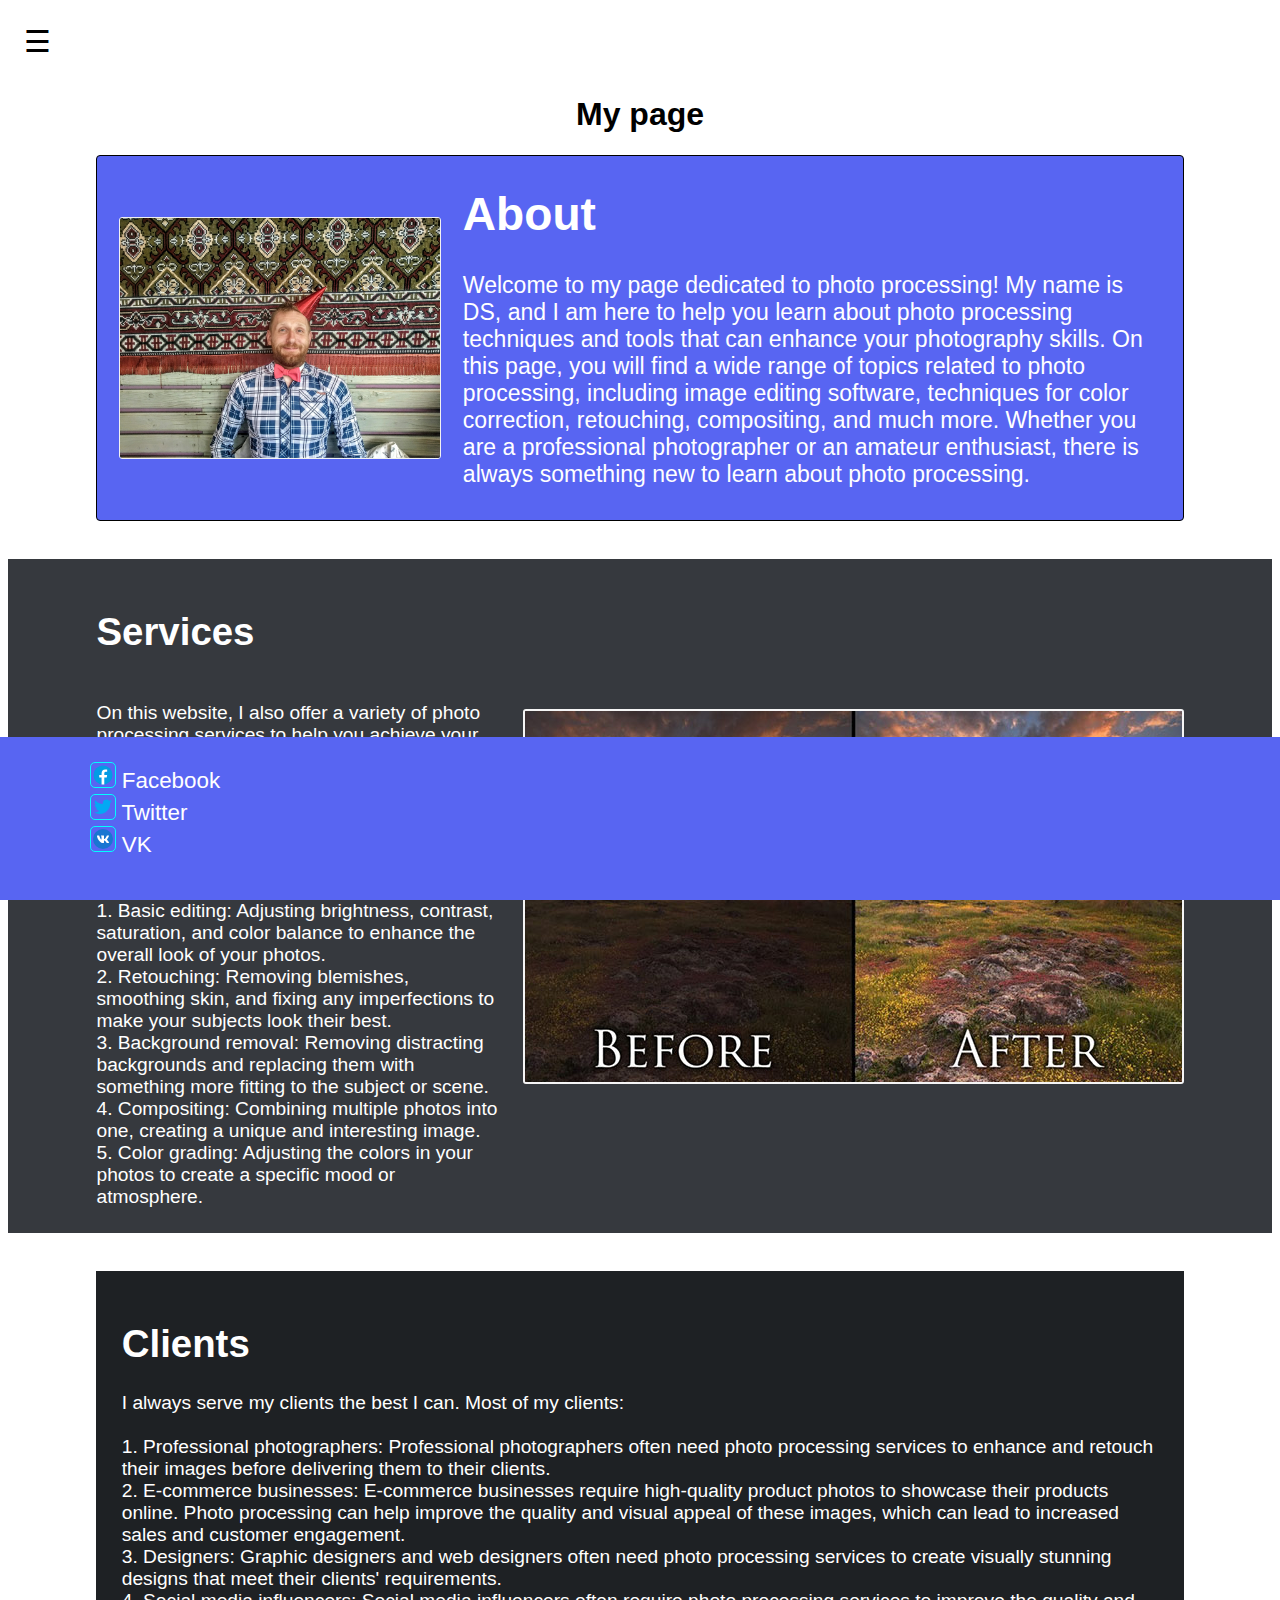
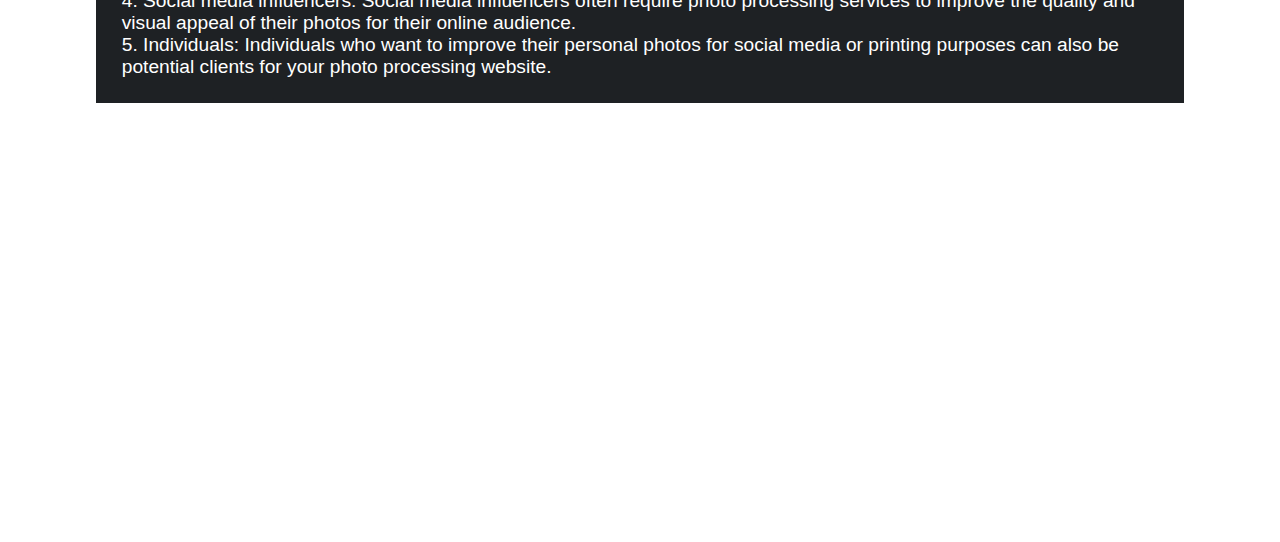
<file: html/index.html>
<!DOCTYPE html>
<html>
<head>
<meta name="viewport" content="width=device-width, initial-scale=1">
  <title>Midterm page DS</title>
  <link rel="stylesheet" href="styles.css">
</head>
<body>
<div id="main">
  <span style="font-size:30px;cursor:pointer" onclick="openNav()">&#9776;</span>
</div>

<div id="mySidenav" class="sidenav">
  <a href="javascript:void(0)" class="closebtn" onclick="closeNav()">&times;</a>
      <a href="#section1">About</a>
      <a href="#section2">Services</a>
      <a href="#section3">Clients</a>
      <a href="pages/notindex.html">My contacts</a>
</div>

<div class="footer">
                  <img src="images/faceb.svg" width="24" height="24">  <a href="https://www.facebook.com">Facebook</a> <br>
                  <img src="images/twit.svg" width="24" height="24">  <a href="https://www.twitter.com">Twitter  </a> <br>
                  <img src="images/vk.svg" width="24" height="24">  <a href="https://www.vk.com">VK</a>

</div>
<h1 class="central">My page</h1>

<div class="maincontent">
  <img src="images/05-copy.jpg">
  <div class="textbox">
  <h1 id="section1">About</h1> Welcome to my page dedicated to photo processing! My name is DS, and I am here to help you learn about photo processing techniques and tools that can enhance your photography skills.
  On this page, you will find a wide range of topics related to photo processing, including image editing software, techniques for color correction, retouching, compositing, and much more. Whether you are a professional photographer or an amateur enthusiast, there is always something new to learn about photo processing.
  </div>
</div>

<div class="container2"><div class="text1"><h1 id="section2">Services</h1><br>
On this website, I also offer a variety of photo processing services to help you achieve your desired results. Whether you're looking for basic editing services or more advanced retouching and manipulation, I've got you covered.
<br><br>
Some of the services I offer include:
<br><br>
1. Basic editing: Adjusting brightness, contrast, saturation, and color balance to enhance the overall look of your photos.
<br>
2. Retouching: Removing blemishes, smoothing skin, and fixing any imperfections to make your subjects look their best.
<br>
3. Background removal: Removing distracting backgrounds and replacing them with something more fitting to the subject or scene.
<br>
4. Compositing: Combining multiple photos into one, creating a unique and interesting image.
<br>
5. Color grading: Adjusting the colors in your photos to create a specific mood or atmosphere.
</div>
<img src="images/01.jpg">
</div>

<div class="container3"><h1 id="section3">Clients</h1>
I always serve my clients the best I can. Most of my clients:
<br><br>
1. Professional photographers: Professional photographers often need photo processing services to enhance and retouch their images before delivering them to their clients.
<br>
2. E-commerce businesses: E-commerce businesses require high-quality product photos to showcase their products online. Photo processing can help improve the quality and visual appeal of these images, which can lead to increased sales and customer engagement.
<br>
3. Designers: Graphic designers and web designers often need photo processing services to create visually stunning designs that meet their clients' requirements.
<br>
4. Social media influencers: Social media influencers often require photo processing services to improve the quality and visual appeal of their photos for their online audience.
<br>
5. Individuals: Individuals who want to improve their personal photos for social media or printing purposes can also be potential clients for your photo processing website.
</div>

<script src="scripts.js"></script>
</body>
</html>
</file>
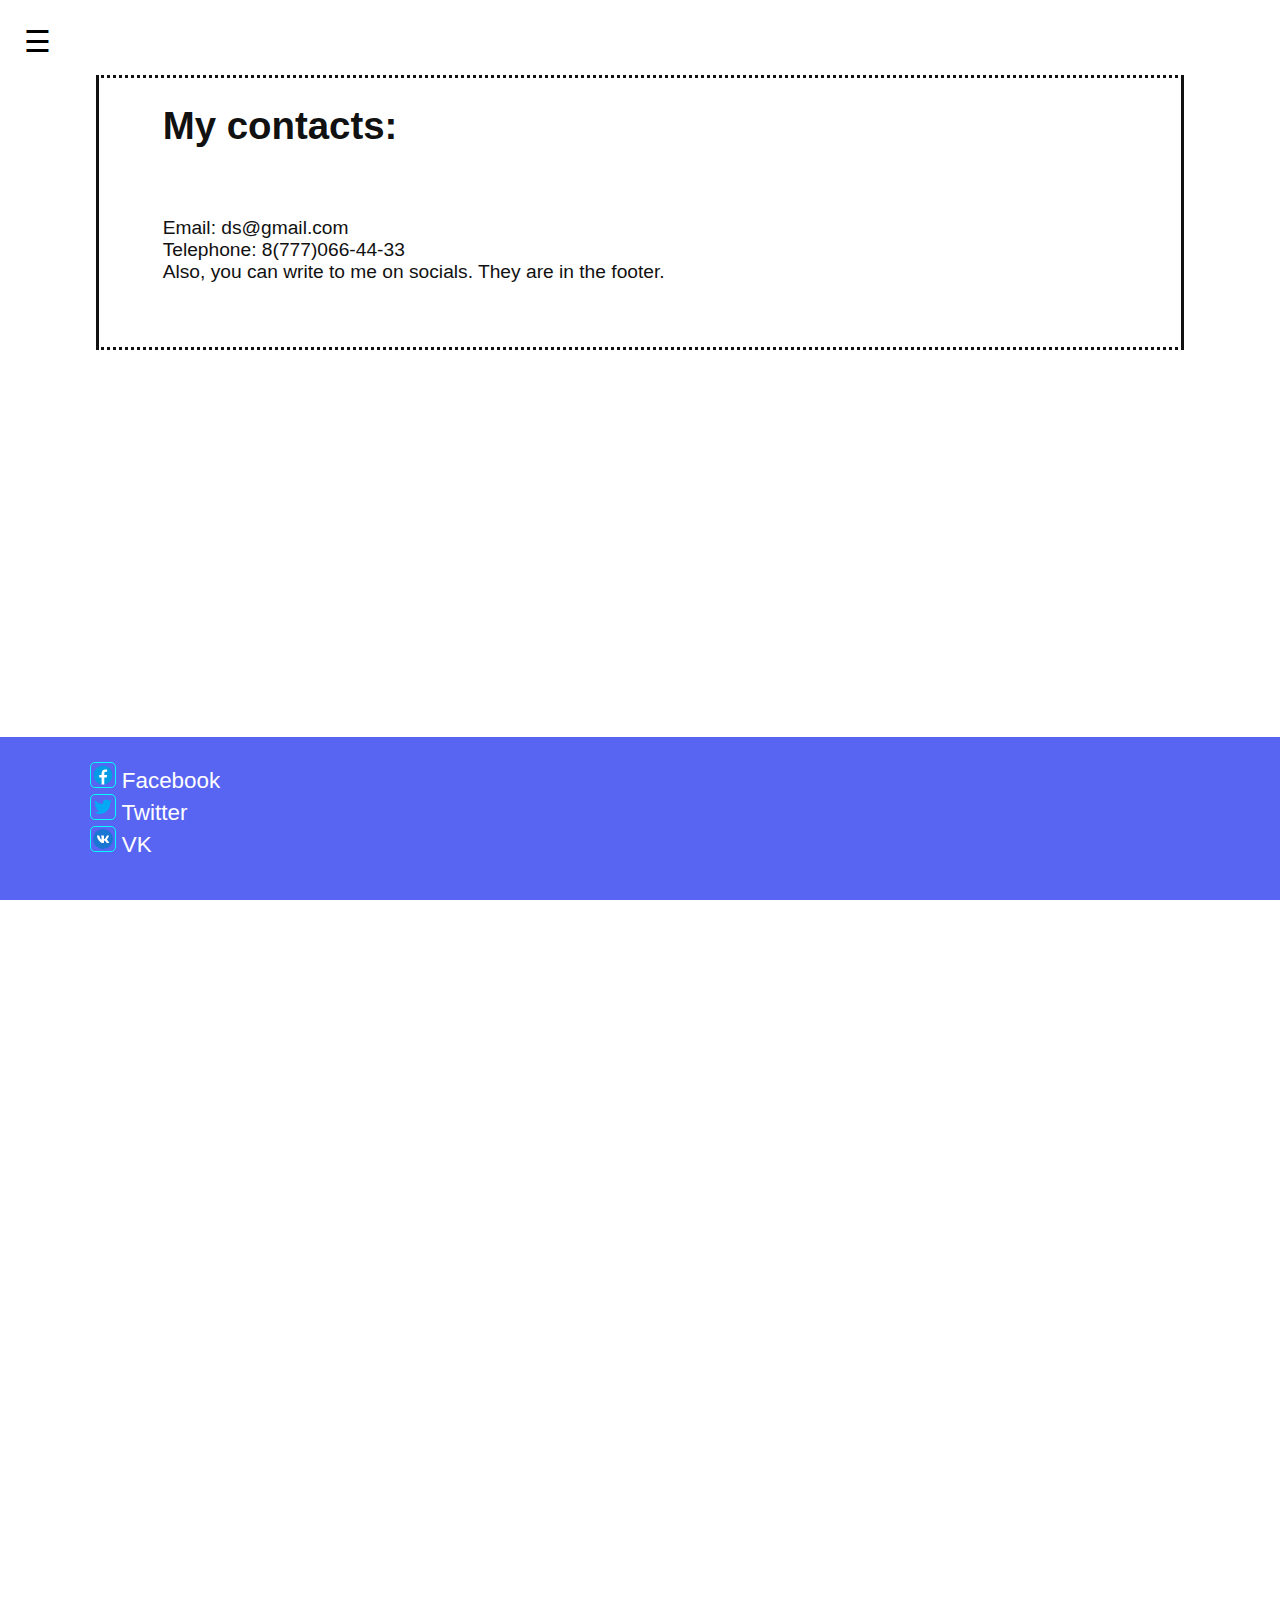
<file: html/pages/notindex.html>
<!DOCTYPE html>
<html>
<head>
<meta name="viewport" content="width=device-width, initial-scale=1">
  <title>Midterm page DS</title>
  <link rel="stylesheet" href="../styles.css">
</head>
<body>
<div id="main">
  <span style="font-size:30px;cursor:pointer" onclick="openNav()">&#9776;</span>
</div>


<div id="mySidenav" class="sidenav">
  <a href="javascript:void(0)" class="closebtn" onclick="closeNav()">&times;</a>
      <a href="../index.html">Home page</a>
</div>

<div class="footer">
                  <img src="../images/faceb.svg" width="24" height="24">  <a href="https://www.facebook.com">Facebook</a> <br>
                  <img src="../images/twit.svg" width="24" height="24">  <a href="https://www.twitter.com">Twitter  </a> <br>
                  <img src="../images/vk.svg" width="24" height="24">  <a href="https://www.vk.com">VK</a>

</div>

<div class="brdr">
<h1>My contacts:</h1>
<br><br>
Email: ds@gmail.com
<br>
Telephone: 8(777)066-44-33
<br>
Also, you can write to me on socials. They are in the footer.
</div>

<script src="../scripts.js"></script>
</body>
</html>
</file>
<file: html/styles.css>
body {
  font-family: "Trebuchet MS", Helvetica, sans-serif;
}

.central {
  text-align: center;
  font-size: 2em;
}

.sidenav {
  height: 100%;
  width: 0;
  position: fixed;
  z-index: 1;
  top: 0;
  left: 0;
  background-color: #111;
  overflow-x: hidden;
  transition: 0.5s;
  padding-top: 45px;
  margin-right: 10px;
}

.sidenav a {
  padding: 8px 8px 8px 16px;
  text-decoration: none;
  font-size: 1.7em;
  color: #818181;
  display: block;
  transition: 0.3s;
}

.sidenav a:hover {
  background-color: #f1f1f1;
  color: black;
    border-style: solid;
  border-color: white;
  border-width: 20 px 1px;
  border-radius: 3px;
  margin-right: 10%;
  margin-left: 10%;
  font-size: 2em;
}

.sidenav .closebtn {
  position: absolute;
  top: 0;
  right: 1%;
  font-size: 2em;
  margin-left: 30%;
}

.footer {
  display: inline-block;
  background-color: #5865F2;
  font-size: 1.4em;
  color: white;
  position: fixed;
  left: 0;
  bottom: 0;
  width: 100%;
  height: 5em;
  text-align: left;
  padding-left: 7%;
  padding-top: 2%;
  padding-bottom: 2%;
  text-decoration: none;
}

.footer a:link {
  text-decoration: none;
  color: white;
}

.footer a:visited { text-decoration: none; color:white; }
.footer a:hover { text-decoration: none; color:white; }
.footer a:focus { text-decoration: none; color:white; }
.footer a:hover, a:active { text-decoration: none; color:white }

.footer img{
  border: 1px aqua solid;
  border-radius: 5px;
}

.maincontent {
  display: flex;
  justify-content: center;
  align-items: center;
  background-color: #5865F2;
  border: 1px black solid;
  border-radius: 4px;
  font-size: 1.2em;
  color: white;
  margin-right: 7%;
  margin-left: 7%;
}


.maincontent img{
  width: 50%;
  height: 50%;
  float: left;
  max-width: 320px;
 border: 1px #f1f1f1 solid;
 border-radius: 3px;
 margin-right: 2%;
 margin-left: 2%;
 margin-top: 2%;
 margin-bottom: 2%;
}

.textbox {
  margin-right: 2%;
  padding-bottom: 3%;
  font-size: 1.2em;
}

.container2 {
  display: flex;
  justify-content: center;
  align-items: center;
  background-color: #36393e;
  font-size: 1.2em;
  color: white;
  margin-top: 3%;
  padding-right: 7%;
  padding-left: 7%;
  padding-top: 2%;
  padding-bottom: 2%;
}

.text1 {
  float: left;
  padding-right: 2%;
}

.container2 img{
  float: right;
  height: 100%;
  border: 2px whitesmoke solid;
  border-radius: 3px;
}

.container3 {
  background-color: #1e2124;
  font-size: 1.2em;
  color: white;
  margin-top: 3%;
  margin-right: 7%;
  margin-left: 7%;
  padding-left: 2%;
  padding-right: 2%;
  padding-top: 2%;
  padding-bottom: 2%;
  margin-bottom: 3%;
}

.brdr {
  border-style: dotted solid;
  border-color: #111;
  font-size: 1.2em;
  margin-right: 7%;
  margin-left: 7%;
  color: #111;
  padding-left: 5%;
  padding-bottom: 5%;
}

#main {
  transition: margin-left .5s;
  padding: 16px;
}

@media screen and (max-height: 450px) {
  .sidenav {padding-top: 15%;}
  .sidenav a {font-size:2em;}
}

html {
  height: 238%;
  margin: auto;
  width: auto;
}
</file>
